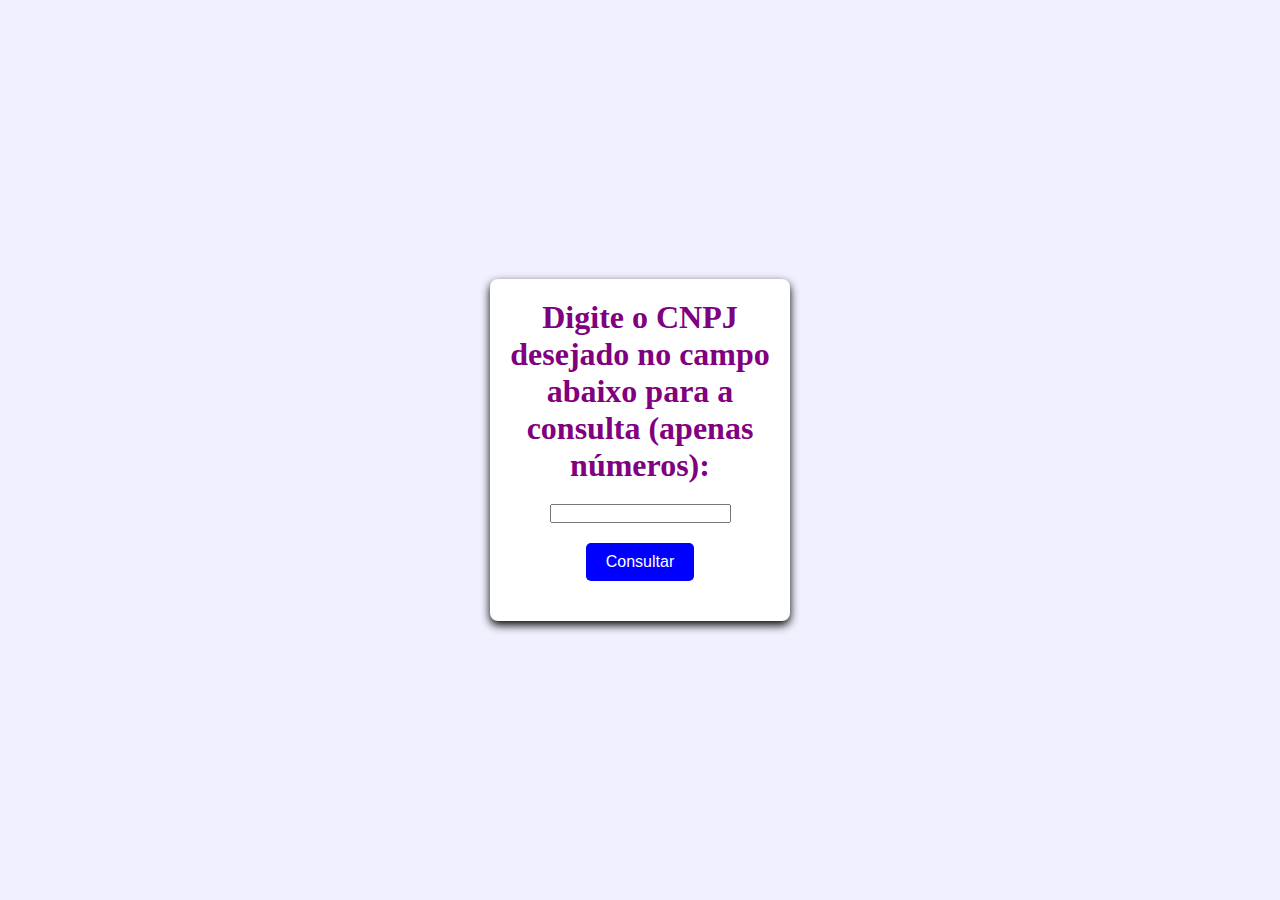
<file: index.html>
<!DOCTYPE html>
<html lang="pt-br">
<head>
    <meta charset="UTF-8">
    <meta name="viewport" content="width=device-width, initial-scale=1.0">
    <title>Consulta de CNPJ</title>
    <link rel="stylesheet" href="atividade4.css">
</head>
<body>
    <div class="container">
        <h1>Digite o CNPJ desejado no campo abaixo para a consulta (apenas números):</h1>
        <input type="text" id="cnpjInput">
        <button id="consultarBtn">Consultar</button>
        
        <!-- Resultado será exibido aqui! -->
        <div id="resultado" class="resultado"></div>
        <div id="timer" style="color: #836FFF; display: none;"></div>
    </div>
    
    <script>
        const options = { method: 'GET', headers: { Accept: 'application/json' } };
        let timerInterval;
        
        document.getElementById('consultarBtn').addEventListener('click', async () => {
            const cnpj = document.getElementById('cnpjInput').value.trim();

            if (!cnpj || cnpj.length !== 14 || isNaN(cnpj)) {
                alert("Por favor, insira um CNPJ válido com 14 dígitos!");
                return;
            }

            const url = `https://cors-anywhere.herokuapp.com/https://receitaws.com.br/v1/cnpj/${cnpj}`;

            try {
                const response = await fetch(url, options);

                if (!response.ok) {
                    throw new Error('Erro na consulta do CNPJ.');
                }

                const data = await response.json();
                console.log('Dados recebidos:', data);

                const resultadoDiv = document.getElementById('resultado');

                if (data.status === 'ERROR') {
                    resultadoDiv.innerHTML = `<p>Erro: ${data.message}</p>`;
                } else {
                    resultadoDiv.innerHTML = `
                        <p><strong>Status:</strong> ${data.status}</p>
                        <p><strong>Nome:</strong> ${data.nome || 'Não disponível'}</p>
                        <p><strong>Endereço:</strong> ${data.logradouro || 'Não disponível'}, ${data.numero || 'Não disponível'}, ${data.complemento || 'Não disponível'} - ${data.bairro || 'Não disponível'} - ${data.uf || 'Não disponível'}</p>
                        <p><strong>Atividade Principal:</strong> ${data.atividade_principal && data.atividade_principal[0] ? data.atividade_principal[0].text : 'Não disponível'}</p>
                        <p><strong>Fantasia:</strong> ${data.fantasia || 'Não disponível'}</p>
                    `;
                }
            } catch (error) {
                console.error('Erro ao consultar CNPJ.', error);
                const resultadoDiv = document.getElementById('resultado');
                resultadoDiv.innerHTML = `<p>Erro ao consultar CNPJ. Tente novamente mais tarde!</p>`;
                
                disableButtonForTimeout();
            }
        });

        function disableButtonForTimeout() {
            const consultarBtn = document.getElementById('consultarBtn');
            const timerDiv = document.getElementById('timer');
            consultarBtn.disabled = true;
            timerDiv.style.display = 'block';
            let countdown = 120;

            timerDiv.innerHTML = `Você deve aguardar ${countdown} segundos antes de tentar novamente ou recarregar esta página`;

            timerInterval = setInterval(() => {
                countdown--;
                timerDiv.innerHTML = `Você deve aguardar ${countdown} segundos antes de tentar novamente ou recarregar esta página`;

                if (countdown <= 0) {
                    clearInterval(timerInterval);
                    consultarBtn.disabled = false;
                    timerDiv.style.display = 'none';
                }
                if (countdown == 1) {
                    timerDiv.innerHTML = `Você deve aguardar ${countdown} segundo antes de tentar novamente ou recarregar esta página`;
                }
            }, 1000);
        }
    </script>
</body>
</html>
</file>
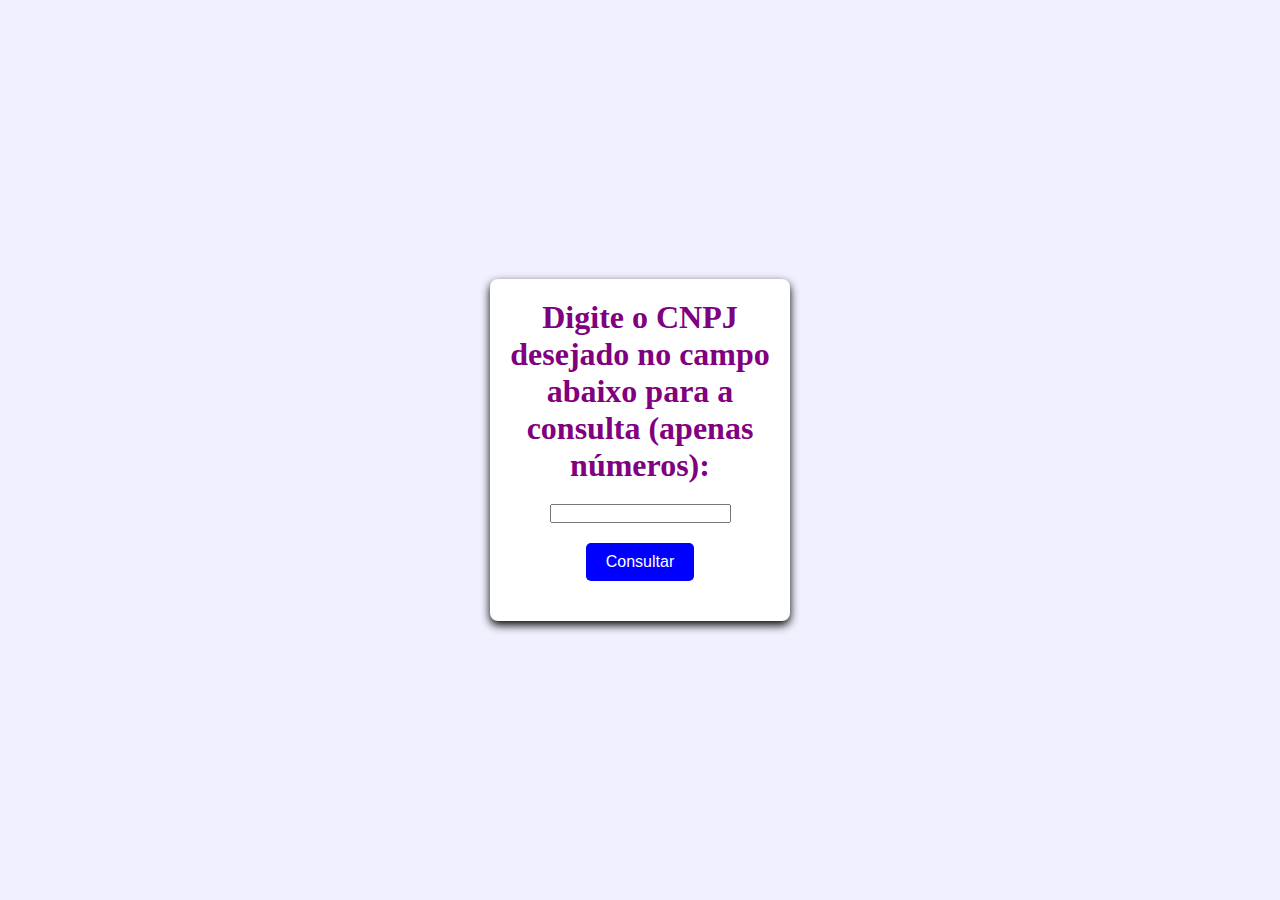
<file: atividade4.html>
<!DOCTYPE html>
<html lang="pt-br">
<head>
    <meta charset="UTF-8">
    <meta name="viewport" content="width=device-width, initial-scale=1.0">
    <title>Consulta de CNPJ</title>
    <link rel="stylesheet" href="atividade4.css">
</head>
<body>
    <div class="container">
        <h1>Digite o CNPJ desejado no campo abaixo para a consulta (apenas números):</h1>
        <input type="text" id="cnpjInput">
        <button id="consultarBtn">Consultar</button>
        
        <!-- Resultado será exibido aqui! -->
        <div id="resultado" class="resultado"></div>
        <div id="timer" style="color: #836FFF; display: none;"></div>
    </div>
    
    <script>
        const options = { method: 'GET', headers: { Accept: 'application/json' } };
        let timerInterval;
        
        document.getElementById('consultarBtn').addEventListener('click', async () => {
            const cnpj = document.getElementById('cnpjInput').value.trim();

            if (!cnpj || cnpj.length !== 14 || isNaN(cnpj)) {
                alert("Por favor, insira um CNPJ válido com 14 dígitos!");
                return;
            }

            const url = `https://cors-anywhere.herokuapp.com/https://receitaws.com.br/v1/cnpj/${cnpj}`;

            try {
                const response = await fetch(url, options);

                if (!response.ok) {
                    throw new Error('Erro na consulta do CNPJ.');
                }

                const data = await response.json();
                console.log('Dados recebidos:', data);

                const resultadoDiv = document.getElementById('resultado');

                if (data.status === 'ERROR') {
                    resultadoDiv.innerHTML = `<p>Erro: ${data.message}</p>`;
                } else {
                    resultadoDiv.innerHTML = `
                        <p><strong>Status:</strong> ${data.status}</p>
                        <p><strong>Nome:</strong> ${data.nome || 'Não disponível'}</p>
                        <p><strong>Endereço:</strong> ${data.logradouro || 'Não disponível'}, ${data.numero || 'Não disponível'}, ${data.complemento || 'Não disponível'} - ${data.bairro || 'Não disponível'} - ${data.uf || 'Não disponível'}</p>
                        <p><strong>Atividade Principal:</strong> ${data.atividade_principal && data.atividade_principal[0] ? data.atividade_principal[0].text : 'Não disponível'}</p>
                        <p><strong>Fantasia:</strong> ${data.fantasia || 'Não disponível'}</p>
                    `;
                }
            } catch (error) {
                console.error('Erro ao consultar CNPJ.', error);
                const resultadoDiv = document.getElementById('resultado');
                resultadoDiv.innerHTML = `<p>Erro ao consultar CNPJ. Tente novamente mais tarde!</p>`;
                
                disableButtonForTimeout();
            }
        });

        function disableButtonForTimeout() {
            const consultarBtn = document.getElementById('consultarBtn');
            const timerDiv = document.getElementById('timer');
            consultarBtn.disabled = true;
            timerDiv.style.display = 'block';
            let countdown = 120;

            timerDiv.innerHTML = `Você deve aguardar ${countdown} segundos antes de tentar novamente ou recarregar esta página`;

            timerInterval = setInterval(() => {
                countdown--;
                timerDiv.innerHTML = `Você deve aguardar ${countdown} segundos antes de tentar novamente ou recarregar esta página`;

                if (countdown <= 0) {
                    clearInterval(timerInterval);
                    consultarBtn.disabled = false;
                    timerDiv.style.display = 'none';
                }
                if (countdown == 1) {
                    timerDiv.innerHTML = `Você deve aguardar ${countdown} segundo antes de tentar novamente ou recarregar esta página`;
                }
            }, 1000);
        }
    </script>
</body>
</html>
</file>
<file: atividade4.css>
* {
    margin: 0;
    padding: 0;
    box-sizing: border-box;
}

body {
    background-color: #f0f0ff;
    color: purple;
    display: flex;
    justify-content: center;
    align-items: center;
    height: 100vh;
}

.container {
    text-align: center;
    padding: 20px;
    border-radius: 8px;
    background-color: #fff;
    box-shadow: 0 4px 10px black;
    width: 300px;
}

h1 {
    margin-bottom: 20px;
    color: purple;
}

button {
    padding: 10px 20px;
    margin-top: 20px;
    background-color: blue;
    color: white;
    border: none;
    border-radius: 5px;
    cursor: pointer;
    font-size: 16px;
}

button:hover {
    background-color: #0056b3;
}

.resultado {
    margin-top: 20px;
    text-align: left;
    font-size: 14px;
    color: #555;
}

.resultado p {
    margin-bottom: 10px;
}

.resultado strong {
    color: #333;
}
</file>
